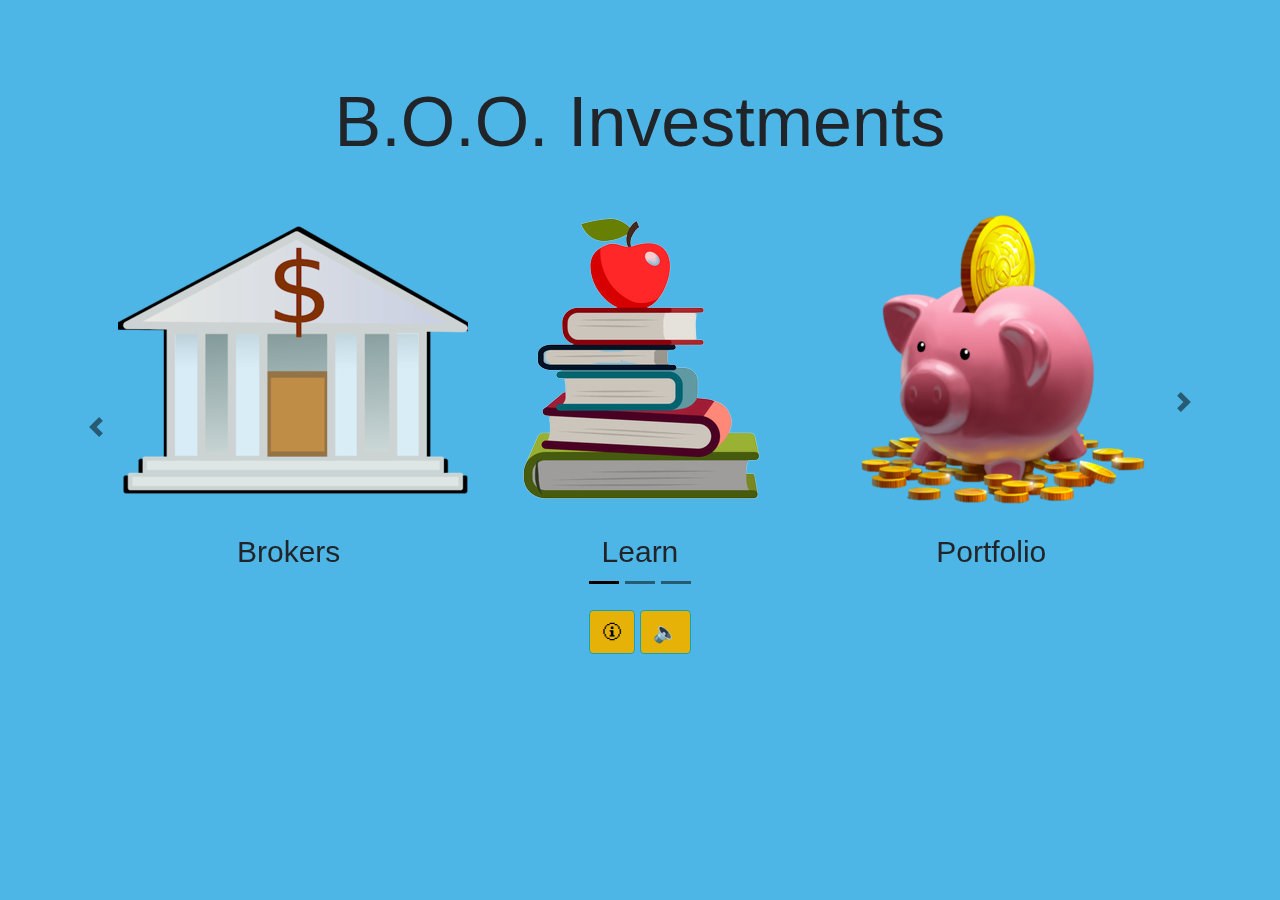
<file: index.html>
<!-- https://www.w3schools.com/bootstrap4/bootstrap_carousel.asp carousel code citation -->

<!DOCTYPE html>
<html lang="en">
<head>
  <title>BOO Learn</title>
  <meta charset="utf-8">
  <meta name="viewport" content="width=device-width, initial-scale=1">
  <link rel="stylesheet" href="https://maxcdn.bootstrapcdn.com/bootstrap/4.5.2/css/bootstrap.min.css">
  <script src="https://ajax.googleapis.com/ajax/libs/jquery/3.5.1/jquery.min.js"></script>
  <script src="https://cdnjs.cloudflare.com/ajax/libs/popper.js/1.16.0/umd/popper.min.js"></script>
  <script src="https://maxcdn.bootstrapcdn.com/bootstrap/4.5.2/js/bootstrap.min.js"></script>
  <link rel="stylesheet" href="https://cdnjs.cloudflare.com/ajax/libs/font-awesome/4.7.0/css/font-awesome.min.css"> <!-- icon page -->
  <style>
  /* Make the image fully responsive */
  .carousel-inner img {
      /* margin-left:25%;
      margin-right: 25%;  */
  }

  #title{
    font-size: 70px;
    text-align: center;
    margin-top: 80px;
    margin-bottom: 30px;
  }
  
  #center{
    width: 100%;
  }

  /* Three image containers (use 25% for four, and 50% for two, etc) */
  .column {
    /* float: left; */
    width: 33.33%;
    padding: 5px;
    padding-bottom: 20px;
    text-align: center;
  }

  /* Clear floats after image containers */
  .row {
    padding-left: 10%;
    padding-right: 10%;
  }
  
  .row::after {
    content: "";
    clear: both;
    display: table;
  }

  .buttons{
    justify-content: center;
    text-align: center;
  }

  .label{
    text-align: center;
    font-size: 30px;
    font: HelveticaNeue-Light; 
    font-weight:300;
  }


  </style>
  
</head>
<body style="background: #4eb6e6;">

<div class="center">
    <h1 id="title" style="font: HelveticaNeue-Light; font-weight:300;">B.O.O. Investments</h1>
</div>

<div id="demo" class="carousel slide" data-ride="carousel" data-interval ="false" style="width: 100%;">

  <!-- Indicators -->
  <ul class="carousel-indicators">
    <li data-target="#demo" data-slide-to="0" class="active" style="filter: invert(1);"></li>
    <li data-target="#demo" data-slide-to="1" style="filter: invert(1);"></li>
    <li data-target="#demo" data-slide-to="2" style="filter: invert(1);"></li>
  </ul>

  <!-- The slideshow -->
  <div class="carousel-inner">
    <div class="carousel-item active">
        <div class="row">
            <div class="column">
                <a href="Brokers.html"><img src="homeImages/brokers.jpg" alt="Learn How to invest" ></a>
                <p class="label">Brokers</p>
            </div>
            <div class="column">
                <a href="Learn.html"><img src="homeImages/learn.jpg" alt="What is a broker?" ></a>
                <p class="label">Learn</p>
            </div>
            <div class="column">
                <a href="portfolio.html"><img src="homeImages/portfolio.jpg" alt="What is a broker?" ></a>
                <p class="label">Portfolio</p>
            </div>
          </div>
    </div>
    <div class="carousel-item">
        <div class="row">
            <div class="column">
                <a href="Learn.html"><img src="homeImages/learn.jpg" alt="What is a broker?"></a>
                <p class="label">Learn</p>
            </div>
            <div class="column">
                <a href="portfolio.html"><img src="homeImages/portfolio.jpg" alt="What is a broker?"></a>
                <p class="label">Portfolio</p>
            </div>
            <div class="column">
                <a href="https://finance.yahoo.com/"><img src="homeImages/news.jpg" alt="What is a broker?"></a>
                <p class="label">News</p>
            </div>
        </div>
    </div>
    <div class="carousel-item">
        <div class="row">
            <div class="column">
                <a href="stocks.html"><img src="homeImages/stocks.jpg" alt="Learn How to invest" ></a>
                <p class="label">stocks</p>
            </div>
            <div class="column">
                <a href="Brokers.html"><img src="homeImages/brokers.jpg" alt="Learn How to invest" ></a>
                <p class="label">Brokers</p>
            </div>
            <div class="column">
                <a href="Learn.html"><img src="homeImages/learn.jpg" alt="What is a broker?"></a>
                <p class="label">Learn</p>
            </div>
        </div>
    </div>
  </div>
  
  <!-- Left and right controls -->
  <a class="carousel-control-prev" href="#demo" data-slide="prev" style="margin-top: 50px;"> 
    <span class="carousel-control-prev-icon" style="filter: invert(1);"></span>
  </a>
  <a class="carousel-control-next" href="#demo" data-slide="next">
    <span class="carousel-control-next-icon" style="filter: invert(1);"></span>
  </a>
</div>

<div class="buttons">
    <button type="button" class="btn btn-info" style=" color: black; background-color: #e6b207; font-size: 20px;" >&#128712</button>
    <button type="button" class="btn btn-info" style="background-color: #e6b207; font-size: 20px;">&#128264;</button>
</div>
</body>
</html>
</file>
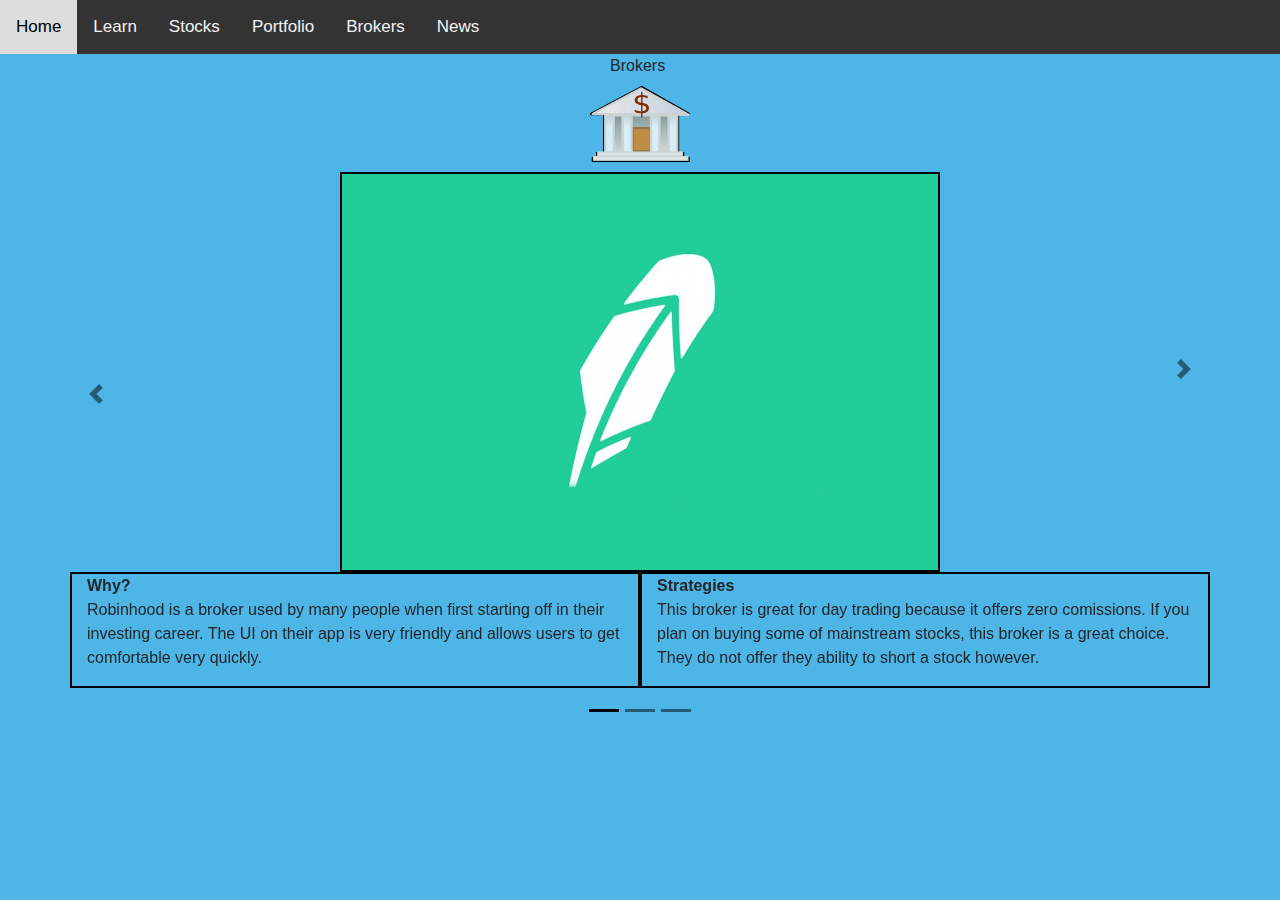
<file: Brokers.html>
﻿<!DOCTYPE html>
<html lang="en">
<head>
  <title>Bootstrap Example</title>
  <meta charset="utf-8">
  <meta name="viewport" content="width=device-width, initial-scale=1">
  <link rel="stylesheet" href="https://maxcdn.bootstrapcdn.com/bootstrap/4.5.2/css/bootstrap.min.css">
  <script src="https://ajax.googleapis.com/ajax/libs/jquery/3.5.1/jquery.min.js"></script>
  <script src="https://cdnjs.cloudflare.com/ajax/libs/popper.js/1.16.0/umd/popper.min.js"></script>
  <script src="https://maxcdn.bootstrapcdn.com/bootstrap/4.5.2/js/bootstrap.min.js"></script>
  <style>
  /* Make the image fully responsive */
  .carousel-inner img {
      width: 50%;
      height: 30%;
      margin-left:30%;
      margin-right: 30%;
  }
  html,body {
  height:100%;
  min-height:100%;
  max-height:100%;
  }

.topnav a {
    float: left;
    color: #f2f2f2;
    text-align: center;
    padding: 14px 16px;
    text-decoration: none;
    font-size: 17px;
}

.topnav a:hover {
    background-color: #ddd;
    color: black;
}

/* Add a color to the active/current link */
.topnav a.active {
    background-color: #4CAF50;
    color: white;
}

  </style>
</head>
<body style=" background: #4eb6e6;">

    <div id="demo" class="carousel slide" data-ride="carousel" data-interval="false" style="width: 100%;">

        <!-- Indicators -->
        <ul class="carousel-indicators">
            <li data-target="#demo" data-slide-to="0" class="active" style="filter: invert(1);"></li>
            <li data-target="#demo" data-slide-to="1" style="filter: invert(1);"></li>
            <li data-target="#demo" data-slide-to="2" style="filter: invert(1);"></li>
        </ul>


        <div class="topnav" style="background-color: #333; overflow: hidden;">
            <a href="index.html">Home</a>
            <a href="Learn.html">Learn</a>
            <a href="stocks.html">Stocks</a>
            <a href="portfolio.html">Portfolio</a>
            <a href="Brokers.html">Brokers</a>
            <a href="https://finance.yahoo.com/">News</a>
        </div>
        <!-- <a href="index.html"><button type="button" class="btn btn-info">Home</button></a> -->
        <!-- The slideshow -->
        <div class="top" style="display: grid; justify-content: center; align-items: center;">
            <b style="padding-left: 20px; font: HelveticaNeue-Light; font-weight: 300;"> Brokers</b>
            <img src="homeImages/brokers.jpg" alt="bank" style="  height: auto; width: auto; max-width: 100px; max-height: 100px; float:left;">
        </div>



        <div class="carousel-inner">
            <div class="carousel-item active">
                <a href="https://robinhood.com/us/en/?utm_source=google&utm_campaign=8140492012&utm_content=84157057397&utm_term=474477324412__robinhood__e&utm_medium=cpc&gclid=CjwKCAjwg4-EBhBwEiwAzYAlstOuiWa1_fkSyYVkvQS5lleaQMsF-Z0o3tmXO3l0ZnzvISzNi2vsXRoCGA0QAvD_BwE ">
                    <img src="robinhood.jpg" alt="robinhood" style="height: 400px; width: 600px; border:2px solid black; display:block; margin-left:auto; margin-right: auto;">
                </a>

                <div class="container">
                    <div style="margin-bottom: 50px;" class="row">

                        <div style="border:2px solid black;" class="col" id="left-col">
                            <b>Why?</b>
                            <p style="font: HelveticaNeue-Light; font-weight: 300;">
                                Robinhood is a broker used by many people when first starting off
                                in their investing career. The UI on their app is very friendly and allows
                                users to get comfortable very quickly.
                            </p>
                        </div>

                        <div style="border:2px solid black;" class="col" id="right-col">
                            <b>Strategies</b>
                            <p style="font: HelveticaNeue-Light; font-weight: 300;">
                                This broker is great for day trading because it offers zero comissions.
                                If you plan on buying some of mainstream stocks, this broker is a great choice.
                                They do not offer they ability to short a stock however.
                            </p>

                        </div>

                    </div><!-- class="row" -->
                </div> <!-- class="container" -->
            </div><!-- end of robinhood columns -->

            <div class="carousel-item">
                <a href="https://www.tdameritrade.com/home.page">
                    <img src="td.png" alt="td" style="height: 400px; width: 600px; border:2px solid black; display:block; margin-left:auto; margin-right: auto;">
                </a>
                <div class="container">
                    <div style="margin-bottom: 50px;" class="row">

                        <div style="border:2px solid black;" class="col" id="left-col">
                            <b>Why?</b>
                            <p style="font: HelveticaNeue-Light; font-weight: 300;">
                                TDAmeritrade is a broker used by more advanced users who have been
                                in the markets for a while now. TDAmeritrade
                            </p>
                        </div>

                        <div style="border:2px solid black;" class="col" id="right-col">
                            <b>Strategies</b>
                            <p style="font: HelveticaNeue-Light; font-weight: 300;">
                                This broker is great for day trading because it offers zero comissions.
                                If you plan on buying some of mainstream stocks, this broker is a great choice.
                                They do not offer they ability to short a stock however.
                            </p>
                        </div>

                    </div><!-- class="row" -->
                </div> <!-- class="container" -->
            </div><!-- end of td ameritrade column -->


            <div class="carousel-item">
                <a href="https://www.webull.com/activity/get-free-stocks?source=google-search-pc-pp-gw&gclid=CjwKCAjwg4-EBhBwEiwAzYAlsnviAp6eWBLEu3o-H5FRX8B1-uVv9Dfg8Ca54QtQiBSA3arvjwPMlBoC4DUQAvD_BwE ">
                    <img src="webull.jpg" alt="webull" style="height: 400px; width: 600px; border:2px solid black; display:block; margin-left:auto; margin-right: auto;">
                </a>
                <div class="container">
                    <div style="margin-bottom: 50px;" class="row">

                        <div style="border:2px solid black;" class="col" id="left-col">
                            <b>Why?</b>
                            <p style="font: HelveticaNeue-Light; font-weight: 300;">
                                Webull offers a good user interface on their mobile application, which is not as complex as
                                TDAmeritrade, but has more technical analysis features than Robinhood. We reccomend this broker
                                as a hybrid between the others
                            </p>
                        </div>

                        <div style="border:2px solid black;" class="col" id="right-col">
                            <b>Strategies</b>
                            <p style="font: HelveticaNeue-Light; font-weight: 300;">
                                This broker is great for when the market is having a very volotile day and you would like
                                to capatalize on the opportunity, but you are away from your compter and do not have ascess to your
                                technical analysis tools.
                            </p>
                        </div>

                    </div><!-- class="row" -->
                </div> <!-- class="container" -->
            </div> <!-- End of the webull container -->
        </div>

        <!-- Left and right controls -->
        <a class="carousel-control-prev" href="#demo" data-slide="prev" style="margin-top: 50px;">
            <span class="carousel-control-prev-icon" style="filter: invert(1);"></span>
        </a>
        <a class="carousel-control-next" href="#demo" data-slide="next">
            <span class="carousel-control-next-icon" style="filter: invert(1);"></span>
        </a>
    </div>

</body>
</html>
</file>
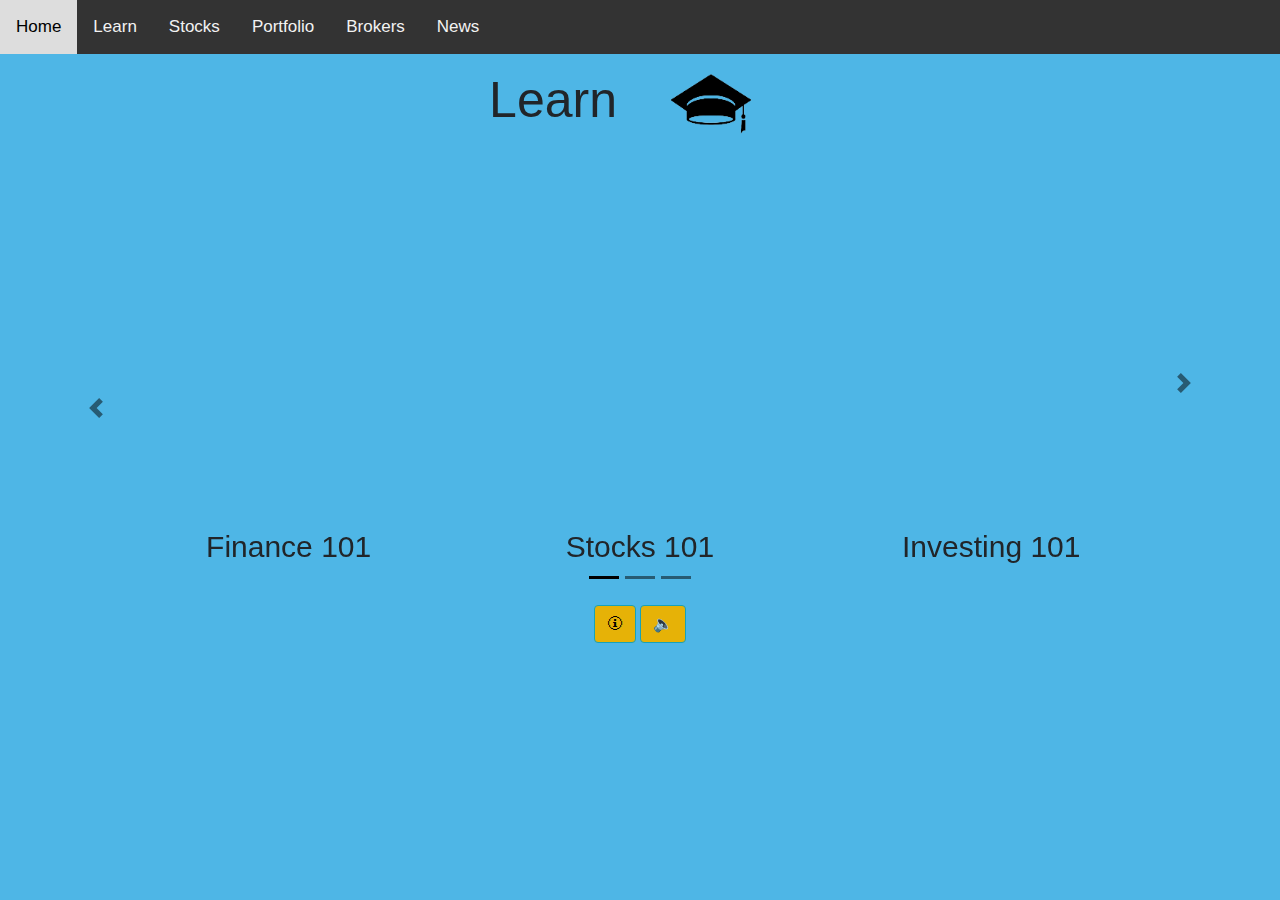
<file: Learn.html>
﻿<!-- https://www.w3schools.com/bootstrap4/bootstrap_carousel.asp carousel code citation -->

<!DOCTYPE html>
<html lang="en">
<head>
  <title>BOO Learn</title>
  <meta charset="utf-8">
  <meta name="viewport" content="width=device-width, initial-scale=1">
  <link rel="stylesheet" href="https://maxcdn.bootstrapcdn.com/bootstrap/4.5.2/css/bootstrap.min.css">
  <script src="https://ajax.googleapis.com/ajax/libs/jquery/3.5.1/jquery.min.js"></script>
  <script src="https://cdnjs.cloudflare.com/ajax/libs/popper.js/1.16.0/umd/popper.min.js"></script>
  <script src="https://maxcdn.bootstrapcdn.com/bootstrap/4.5.2/js/bootstrap.min.js"></script>
  <style>
  /* Make the image fully responsive */
  .carousel-inner img {
      margin-left:25%;
      margin-right: 25%; 
  }

  #learn{
    font-size: 50px;
    text-align: center;
    font: HelveticaNeue-Light; 
    font-weight:300;
  }
  
  #center{
    width: 100%;
  }

  /* Three image containers (use 25% for four, and 50% for two, etc) */
  .column {
    /* float: right; */
    width: 33.33%;
    padding: 5px;
    padding-bottom: 20px;
    text-align: center;
  }

  /* Clear floats after image containers */
  .row::after {
    content: "";
    clear: both;
    display: table;
  }

  .row {
    padding-left: 10%;
    padding-right: 10%;
  }

  .buttons{
      justify-content: center;
      text-align: center;
  }

  .label{
    text-align: center;
    font-size: 30px;
    font: HelveticaNeue-Light; 
    font-weight:300;
  }

  .video_previews{
      height: 350px;
      border: transparent;
  }

  .topnav a {
    float: left;
    color: #f2f2f2;
    text-align: center;
    padding: 14px 16px;
    text-decoration: none;
    font-size: 17px;
}

.topnav a:hover {
    background-color: #ddd;
    color: black;
}

.topnav a.active {
    background-color: #4CAF50;
    color: white;
}


  </style>
</head>
<body style="background: #4eb6e6;">
    <div class="topnav" style="background-color: #333; overflow: hidden;">
        <a href="index.html">Home</a>
        <a href="Learn.html">Learn</a>
        <a href="stocks.html">Stocks</a>
        <a href="portfolio.html">Portfolio</a>
        <a href="Brokers.html">Brokers</a>
        <a href="https://finance.yahoo.com/">News</a>
    </div>
    <div class="center">
        <h1 id="learn">Learn <img src="learnImages/academics.png" alt="academics" style="height: 100px; width: 160px;"></h1>
    </div>

    <div id="demo" class="carousel slide" data-ride="carousel" data-interval="false" style="width: 100%; height: 50%">

        <!-- Indicators -->
        <ul class="carousel-indicators">
            <li data-target="#demo" data-slide-to="0" class="active" style="filter: invert(1);"></li>
            <li data-target="#demo" data-slide-to="1" style="filter: invert(1);"></li>
            <li data-target="#demo" data-slide-to="2" style="filter: invert(1);"></li>
        </ul>

        <!-- The slideshow -->
        <div class="carousel-inner">
            <div class="carousel-item active">
                <div class="row">
                    <div class="column">
                        <iframe class="video_previews" src="https://www.youtube.com/embed/wvXDB9dMdEo"></iframe>
                        <p class="label">Finance 101</p>
                    </div>
                    <div class="column">
                        <iframe class="video_previews" src="https://www.youtube.com/embed/Ti4BCkxciVs"></iframe>
                        <p class="label">Stocks 101</p>
                    </div>
                    <div class="column">
                        <iframe class="video_previews" src="https://www.youtube.com/embed/yRr0_gJ-3mI"></iframe>
                        <p class="label">Investing 101</p>
                    </div>
                </div>
            </div>
            <div class="carousel-item">
                <div class="row">
                    <div class="column">
                        <iframe class="video_previews" src="https://www.youtube.com/embed/yRr0_gJ-3mI"></iframe>
                        <p class="label">Investing 101</p>
                    </div>
                    <div class="column">
                        <iframe class="video_previews" src="https://www.youtube.com/embed/wvXDB9dMdEo"></iframe>
                        <p class="label">Finance 101</p>
                    </div>
                    <div class="column">
                        <iframe class="video_previews" src="https://www.youtube.com/embed/Ti4BCkxciVs"></iframe>
                        <p class="label">Stocks 101</p>
                    </div>
                </div>
            </div>
            <div class="carousel-item">
                <div class="row">
                    <div class="column">
                        <iframe class="video_previews" src="https://www.youtube.com/embed/Ti4BCkxciVs"></iframe>
                        <p class="label">Stocks 101</p>
                    </div>
                    <div class="column">
                        <iframe class="video_previews" src="https://www.youtube.com/embed/yRr0_gJ-3mI"></iframe>
                        <p class="label">Investing 101</p>
                    </div>
                    <div class="column">
                        <iframe class="video_previews" src="https://www.youtube.com/embed/wvXDB9dMdEo"></iframe>
                        <p class="label">Finance 101</p>
                    </div>
                </div>
            </div>
        </div>

        <!-- Left and right controls -->
        <a class="carousel-control-prev" href="#demo" data-slide="prev" style="margin-top: 50px;">
            <span class="carousel-control-prev-icon" style="filter: invert(1);"></span>
        </a>
        <a class="carousel-control-next" href="#demo" data-slide="next">
            <span class="carousel-control-next-icon" style="filter: invert(1);"></span>
        </a>
    </div>

    <div class="buttons">
        <button type="button" class="btn btn-info" style=" color: black; background-color: #e6b207;">&#128712</button>
        <button type="button" class="btn btn-info" style="background-color: #e6b207;">&#128264;</button>
    </div>
</body>
</html>
</file>
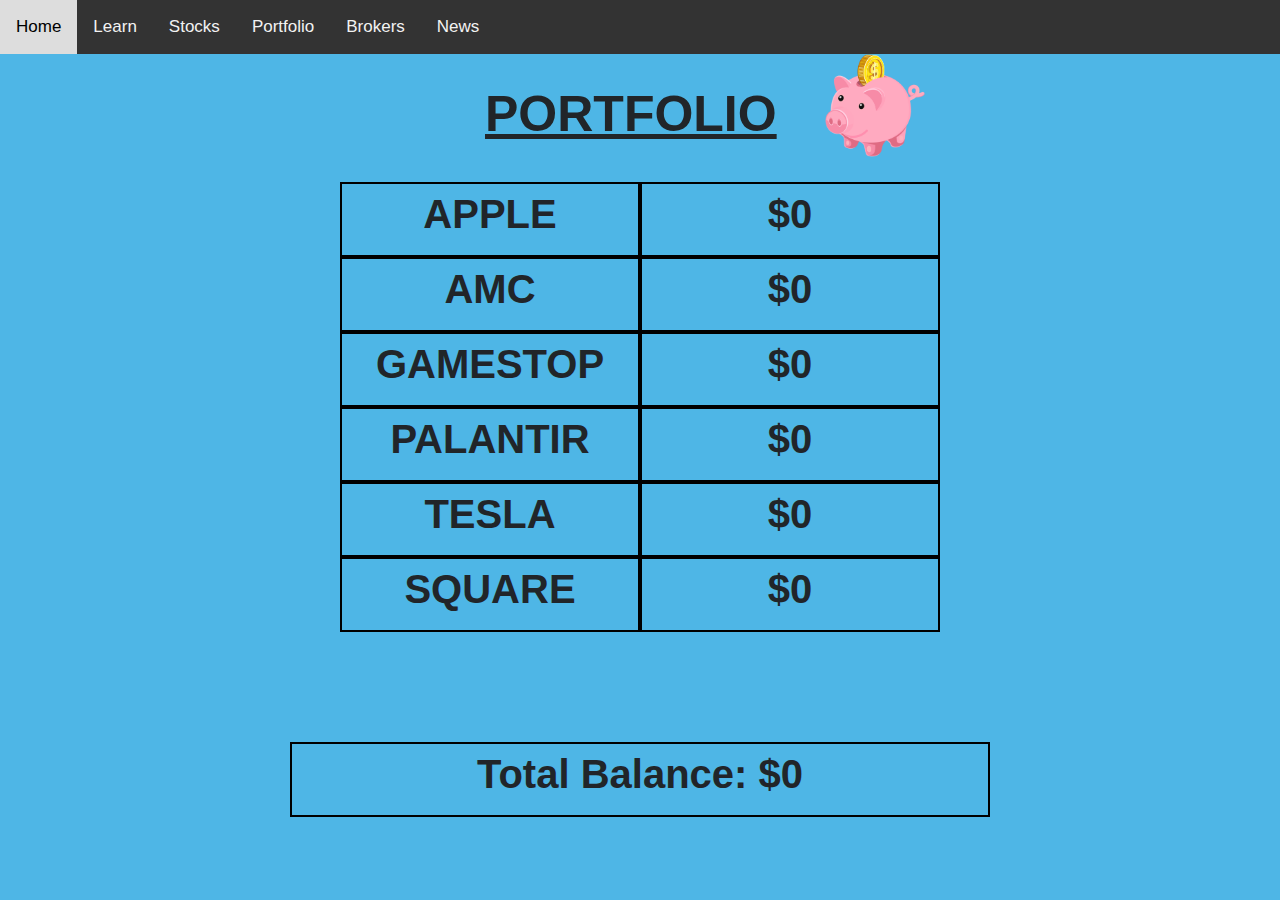
<file: portfolio.html>
﻿<!DOCTYPE html>
<html lang="en">
<head>
  <title>Portfolio</title>
  <meta charset="utf-8">
  <meta name="viewport" content="width=device-width, initial-scale=1">
  <link rel="stylesheet" href="https://maxcdn.bootstrapcdn.com/bootstrap/4.5.2/css/bootstrap.min.css">
  <link rel="stylesheet" href="portfolio.css">
  <script src="https://ajax.googleapis.com/ajax/libs/jquery/3.5.1/jquery.min.js"></script>
  <script src="https://cdnjs.cloudflare.com/ajax/libs/popper.js/1.16.0/umd/popper.min.js"></script>
  <script src="https://maxcdn.bootstrapcdn.com/bootstrap/4.5.2/js/bootstrap.min.js"></script>
  <script src="stocksOwned.js"></script>
  <style>
  /* Make the image fully responsive */
  html,body {
  height:100%;
  min-height:100%;
  max-height:100%;
  }

  .topnav a {
    float: left;
    color: #f2f2f2;
    text-align: center;
    padding: 14px 16px;
    text-decoration: none;
    font-size: 17px;
}

.topnav a:hover {
    background-color: #ddd;
    color: black;
}

/* Add a color to the active/current link */
.topnav a.active {
    background-color: #4CAF50;
    color: white;
}
  </style>
</head>
<body>
    <div class="topnav" style="background-color: #333; overflow: hidden;">
        <a href="index.html">Home</a>
        <a href="Learn.html">Learn</a>
        <a href="stocks.html">Stocks</a>
        <a href="portfolio.html">Portfolio</a>
        <a href="Brokers.html">Brokers</a>
        <a href="https://finance.yahoo.com/">News</a>
    </div>

    <div class="container" id="wrapper">
        <div class="row" style="width: 100%;">
            <div class="col-4" id="buttonDiv"></div>
            <div class="col-4"><h1 id="portfolio">PORTFOLIO</h1></div>
            <div class="col-4"><img src="piggy_bank.png" alt="portfolio" id="piggy"></div>
        </div>
        <div class="row" id="tickers">
            <div class="col-lg-6" id="firstCol">
                <div id="name">APPLE</div>
                <div id="name">AMC</div>
                <div id="name">GAMESTOP</div>
                <div id="name">PALANTIR</div>
                <div id="name">TESLA</div>
                <div id="name">SQUARE</div>
            </div>
            <div class="col-lg-6" id="secondCol">
                <div class="total" id="total"></div>
                <div class="total" id="total1"></div>
                <div class="total" id="total2"></div>
                <div class="total" id="total3"></div>
                <div class="total" id="total4"></div>
                <div class="total" id="total5"></div>
            </div>
        </div>
        <div class="row" id="totalRow">
            <div id="totalPortfolio"></div>
        </div>
    </div>
    <script>
        document.getElementById("total").innerHTML = "$"  + stocksOwned[0];
        document.getElementById("total1").innerHTML = "$" + stocksOwned[1];
        document.getElementById("total2").innerHTML = "$" + stocksOwned[2];
        document.getElementById("total3").innerHTML = "$" + stocksOwned[3];
        document.getElementById("total4").innerHTML = "$" + stocksOwned[4];
        document.getElementById("total5").innerHTML = "$" + stocksOwned[5];
        document.getElementById("totalPortfolio").innerHTML = "Total Balance: $" + totalStock();
    </script>
</body>
</html>
</file>
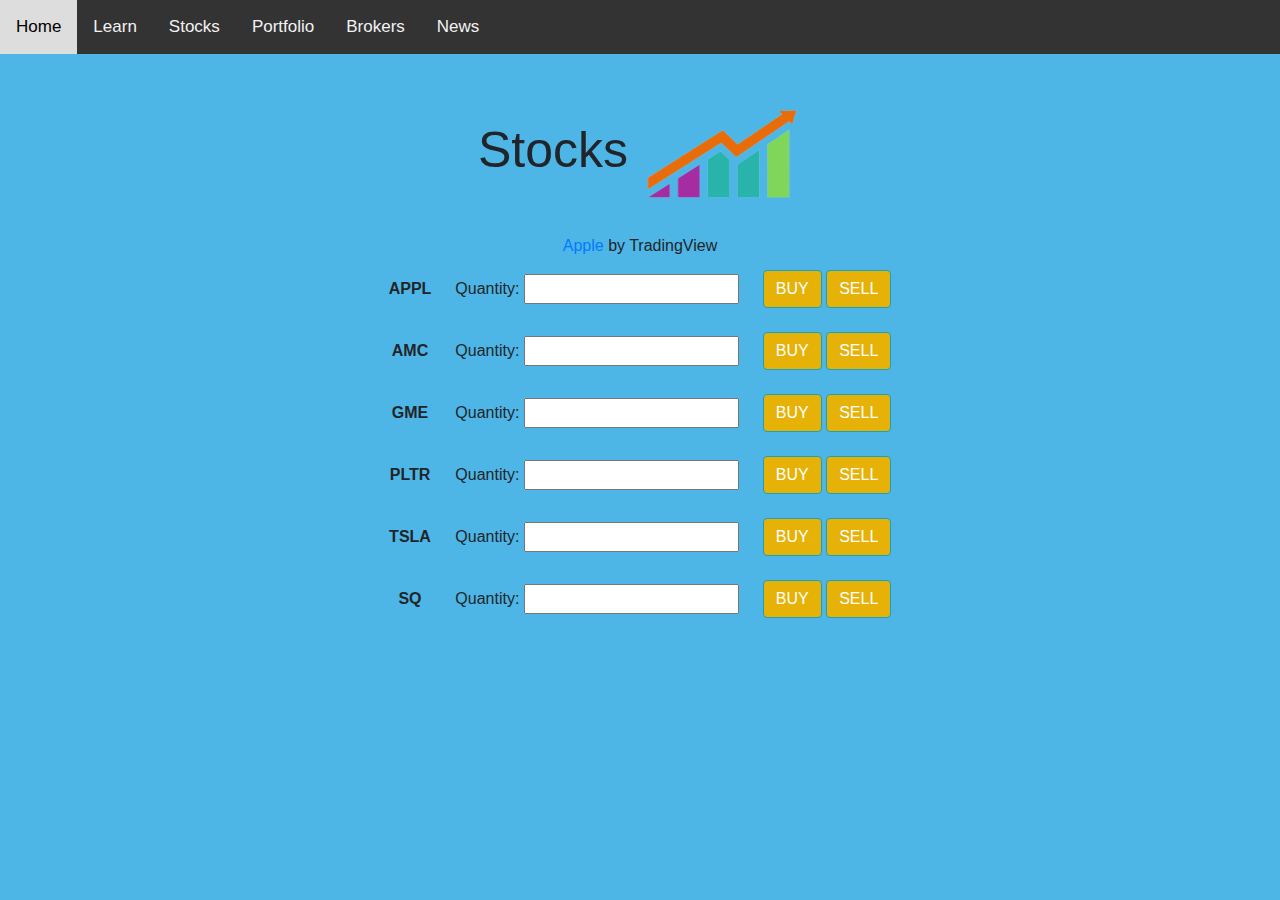
<file: stocks.html>
<!-- https://www.w3schools.com/bootstrap4/bootstrap_carousel.asp carousel code citation -->

<!DOCTYPE html>
<html lang="en">
<head>
  <title>BOO Stocks</title>
  <meta charset="utf-8">
  <meta name="viewport" content="width=device-width, initial-scale=1">
  <link rel="stylesheet" href="https://maxcdn.bootstrapcdn.com/bootstrap/4.5.2/css/bootstrap.min.css">
  <script src="https://ajax.googleapis.com/ajax/libs/jquery/3.5.1/jquery.min.js"></script>
  <script src="https://cdnjs.cloudflare.com/ajax/libs/popper.js/1.16.0/umd/popper.min.js"></script>
  <script src="https://maxcdn.bootstrapcdn.com/bootstrap/4.5.2/js/bootstrap.min.js"></script>
  <script src="stocksOwned.js"></script>
  <style>
  /* Make the image fully responsive */
  .carousel-inner img {
      width: 50%;
      height: 30%;
      margin-left:25%;
      margin-right: 25%; 
  }

  html,body {
  height:100%;
  min-height:100%;
  max-height:100%;
  }

  #headerStock{
    font-size: 50px;
    text-align: center;
    margin-top: 50px;
    margin-bottom: 30px;
  }
  
  #center{
    width: 100%;
  }

  .buttons{
      justify-content: center;
      text-align: center;
  }

  .label{
    text-align: center;
    font-size: 20px;
    font-weight: bold;
  }

  .Stocktable {
      display: grid;
      justify-content: center;
      text-align: center;
  }

  table {
      border-spacing: 6px;
    }
  td {
      padding: 12px;
    }

  .ticker{
    font-weight: bold;
    font-size: 16px;
  }

  .carousel-container {
    display: grid;
    justify-content: center;
    text-align: center;
  }

  img {
    width: 80%;
   margin: auto;
  }

  .topnav a {
    float: left;
    color: #f2f2f2;
    text-align: center;
    padding: 14px 16px;
    text-decoration: none;
    font-size: 17px;
}

.topnav a:hover {
    background-color: #ddd;
    color: black;
}

/* Add a color to the active/current link */
.topnav a.active {
    background-color: #4CAF50;
    color: white;
}

  </style>
</head>
<body style="background: #4eb6e6;">

    <div class="topnav" style="background-color: #333; overflow: hidden;">
        <a href="index.html">Home</a>
        <a href="Learn.html">Learn</a>
        <a href="stocks.html">Stocks</a>
        <a href="portfolio.html">Portfolio</a>
        <a href="Brokers.html">Brokers</a>
        <a href="https://finance.yahoo.com/">News</a>
    </div>
    <div class="center">
        <h1 id="headerStock">Stocks <img src="homeImages/stocks.jpg" alt="stocks" style="height: 100px; width: 160px;"></h1>
    </div>

<!-- TradingView Widget BEGIN -->
<div class="tradingview-widget-container" style="display: grid; justify-content: center;">
    <div id="tradingview_7e44d"></div>
    <div class="tradingview-widget-copyright"><a href="https://www.tradingview.com/symbols/AAPL/" rel="noopener" target="_blank"><span class="blue-text">Apple</span></a> by TradingView</div>
    <script type="text/javascript" src="https://s3.tradingview.com/tv.js"></script>
    <script type="text/javascript">
    new TradingView.MediumWidget(
    {
    "symbols": [
      [
        "Apple",
        "AAPL"
      ],
      [
        "AMC",
        "NYSE:AMC|12M"
      ],
      [
        "GameStop",
        "NYSE:GME|12M"
      ],
      [
        "Palantir",
        "NYSE:PLTR|12M"
      ],
      [
        "Tesla",
        "NASDAQ:TSLA|12M"
      ],
      [
        "Square",
        "NYSE:SQ|12M"
      ]
    ],
    "chartOnly": false,
    "width": "1000",
    "height": "400",
    "locale": "en",
    "colorTheme": "light",
    "gridLineColor": "#f0f3fa",
    "trendLineColor": "#2196f3",
    "fontColor": "#787b86",
    "underLineColor": "#e3f2fd",
    "isTransparent": false,
    "autosize": false,
    "container_id": "tradingview_7e44d"
  }
    );
    </script>
  </div>
  <!-- TradingView Widget END -->

<div class="Stocktable">
    <table>
        <tr>
            <td class="ticker">
                APPL
            </td>
            <td>
                Quantity: 
                <input type="text" id="APPL-Quantity" name="quantity">
            </td>
            <td>
                <div class="buttons">
                    <button id="APPL-Buy" type="button" class="btn btn-info" style="background-color: #e6b207;">BUY</button>
                    <button id="APPL-Sell" type="button" class="btn btn-info" style="background-color: #e6b207;">SELL</button>
                </div>
            </td>
        </tr>
        <tr>
            <td class="ticker">
                AMC
            </td>
            <td>
                Quantity: 
                <input type="text" id="quantity AMC-Quantity" name="quantity">
            </td>
            <td>
                <div class="buttons">
                    <button type="button" class="btn btn-info" style="background-color: #e6b207;">BUY</button>
                    <button type="button" class="btn btn-info" style="background-color: #e6b207;">SELL</button>
                </div>
            </td>
        </tr>
        <tr>
            <td class="ticker">
                GME
            </td>
            <td>
                Quantity: 
                <input type="text" id="quantity" name="quantity">
            </td>
            <td>
                <div class="buttons">
                    <button type="button" class="btn btn-info" style="background-color: #e6b207;">BUY</button>
                    <button type="button" class="btn btn-info" style="background-color: #e6b207;">SELL</button>
                </div>
            </td>
        </tr>
        <tr>
            <td class="ticker">
                PLTR
            </td>
            <td>
                Quantity: 
                <input type="text" id="quantity" name="quantity">
            </td>
            <td>
                <div class="buttons">
                    <button type="button" class="btn btn-info" style="background-color: #e6b207;">BUY</button>
                    <button type="button" class="btn btn-info" style="background-color: #e6b207;">SELL</button>
                </div>
            </td>
        </tr>
        <tr>
            <td class="ticker">
                TSLA 
            </td>
            <td>
                Quantity: 
                <input type="text" id="quantity" name="quantity">
            </td>
            <td>
                <div class="buttons">
                    <button type="button" class="btn btn-info" style="background-color: #e6b207;">BUY</button>
                    <button type="button" class="btn btn-info" style="background-color: #e6b207;">SELL</button>
                </div>
            </td>
        </tr>
        <tr>
            <td class="ticker">
                SQ
            </td>
            <td>
                Quantity: 
                <input type="text" id="quantity" name="quantity">
            </td>
            <td>
                <div class="buttons">
                    <button type="button" class="btn btn-info" style="background-color: #e6b207;">BUY</button>
                    <button type="button" class="btn btn-info" style="background-color: #e6b207;">SELL</button>
                </div>
            </td>
        </tr>
    </table>
</div>
</body>
</html>
</file>
<file: portfolio.css>
body {
    background-color: #4eb6e6;
}
#portfolio {
    font-weight: bold;
    text-align: center;
    text-decoration: underline;
    padding: 30px;
    font-size: 50px;;
}
.total {
    width:300px;
    height:75px;
    border: 2px black solid;
    font-weight: bold;
    font-size: 40px;
    text-align: center;
}
#firstCol {
    padding:0;
    margin: 0;
}
#secondCol {
    padding:0;
    margin: 0;
}
#name {
    width:300px;
    height:75px;
    border: 2px black solid;
    float: right;
    font-weight: bold;
    font-size: 40px;
    text-align: center;
}
#totalRow {
    padding: 20px;
    justify-content: center;
}
#totalPortfolio {
    
    width:700px;
    height:75px;
    border: 2px black solid;
    font-weight: bold;
    font-size: 40px;
    text-align: center;
}
#buttonDiv {
    padding-top: 40px;
    justify-content: center;
}
#piggy {
    width: 100px;
}
#homeBtn {
    background-color: lightblue;
    font-weight: bold;
}
#homeBtn:hover {
    background-color: rgb(26, 182, 235);
    font-weight: bold;
    
}
#tickers {
    overflow-y: auto;
    height: 60vh;
}
.container {
    width: 100vw;
}
</file>
